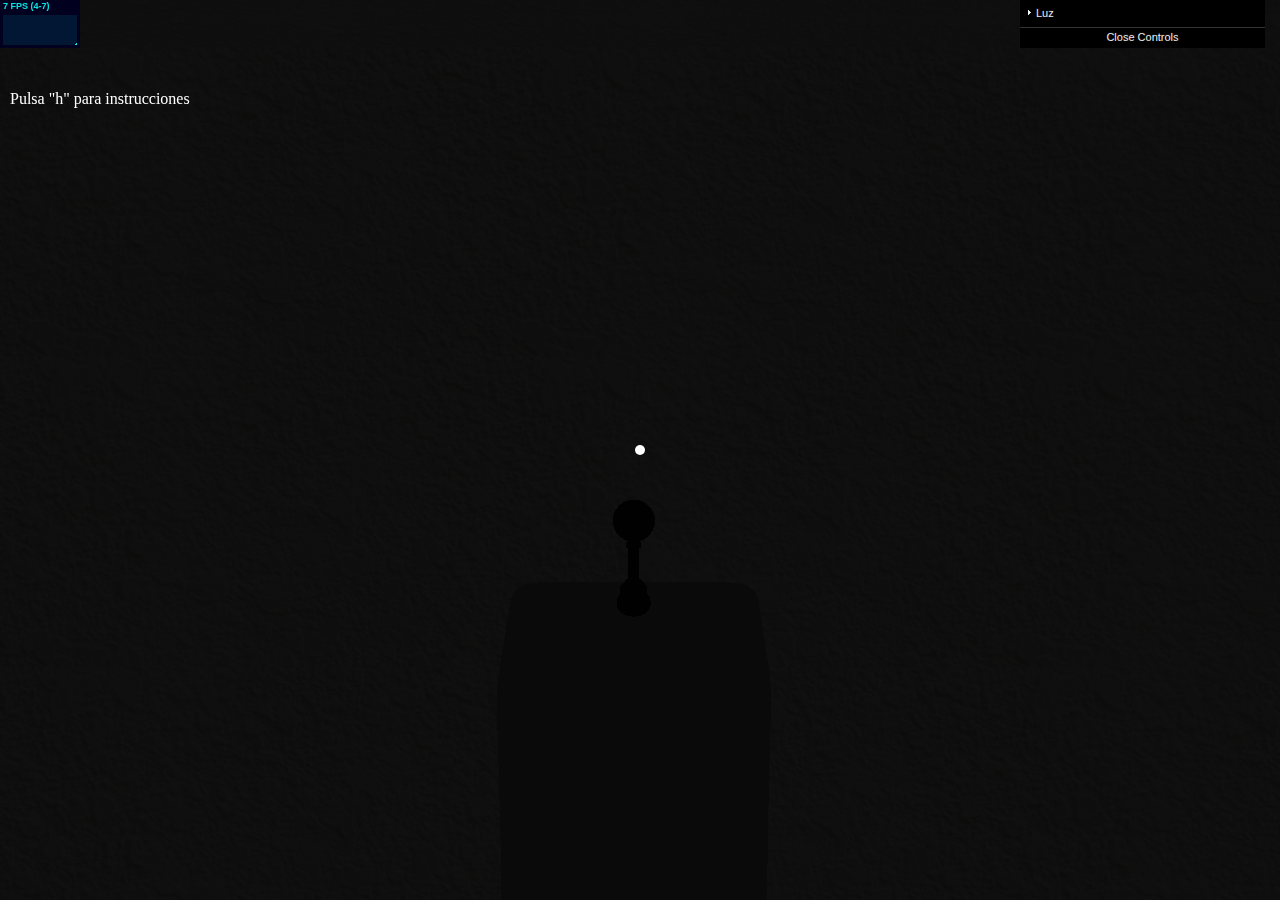
<file: index.html>
<!DOCTYPE html>

<html>

<head>
    <title>ScapeRoom</title>
    <meta charset="utf-8">
    <script type="text/javascript" src="../libs/jquery.js"></script>
    
    <script type="importmap">
        {
            "imports": {
                "three": "../libs/three.module.js"
            }
        }
    </script>

    <script type="module" src="./MyScene.js"></script>    
    
    <style>
        body{
            margin: 0;
            overflow: hidden; 
        }

        #centerDot {
            position: fixed;
            top: 50%;
            left: 50%;
            width: 10px;
            height: 10px;
            background-color: white;
            border-radius: 50%;
            transform: translate(-50%, -50%);
        }

        #mensaje{
            position: fixed;
            top: 10%;
            left: 50%;
            transform: translateX(-50%);
            display: none;
            background-color: black;
            color: white;
            width: 300px;
            height: 100px;           
            text-align: center;
            line-height: 90px;
            border: 2px solid white;
           
        }
        .instrucciones {
            position: fixed;
            top: 50%;
            left: 50%;
            transform: translate(-50%,-50%);
            background: black;
            color: white;
            border: 2px solid white;
            padding: 20px;
            text-align: center;
            font-size: 18px;
            display:none;
        }

        #infoText {
            position: fixed;
            top: 10%;
            left: 10px;
            color: white;
        }
    </style>
</head>
<body>

<!-- Div which will show statistical information -->
<div id="Stats-output">
</div>

<!-- Div which will hold the Output -->
<div id="WebGL-output">
    
</div>
<div id="centerDot"></div>

<div id="mensaje"></div>

<div id ="h" class="instrucciones">
    <p>INSTRUCCIONES</p>
    <p>a -> izquierda</p>
    <p>d -> derecha</p>
    <p>w -> avanza</p>
    <p>s -> retrocede</p>
    <p>ENTER -> captura/libera ratón</p>
    <p>1 -> enciende/apaga linterna</p>

    <p>Pulsa h para cerrar las instrucciones</p>
</div>
<div id="infoText">Pulsa "h" para instrucciones</div>


</body>
</html>
</file>
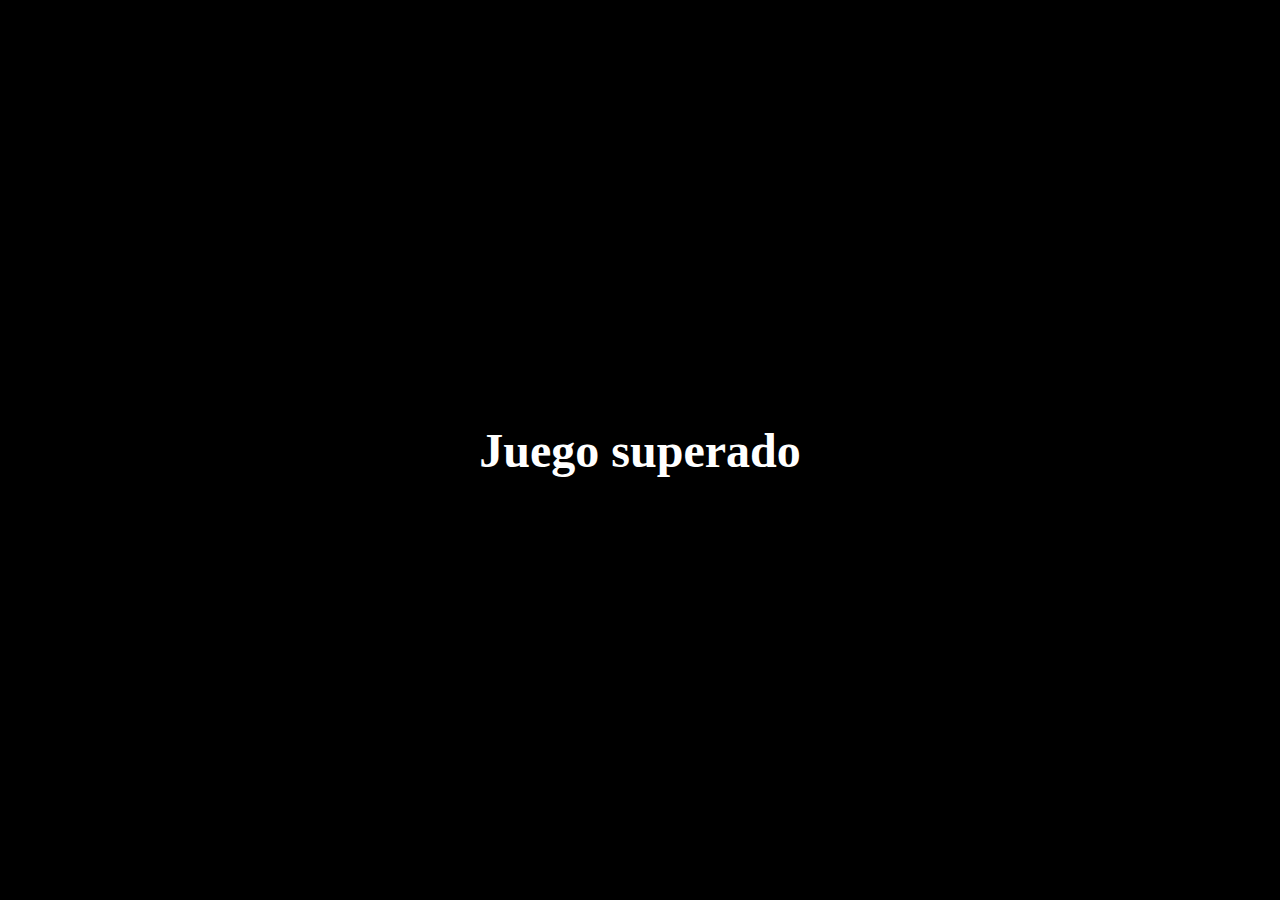
<file: fin.html>
<!DOCTYPE html>

<html>

<head>
    <title>ScapeRoom</title>
    <meta charset="utf-8">
    
    
    <style>

        body {
        background-color: black;
        display: flex;
        justify-content: center;
        align-items: center;
        height: 100vh;
        margin: 0;
        color: white;
        font-size: 24px;
        font-weight: bold;  
        }
    </style>
</head>
<body>

<h1>Juego superado</h1>


</body>
</html>
</file>
